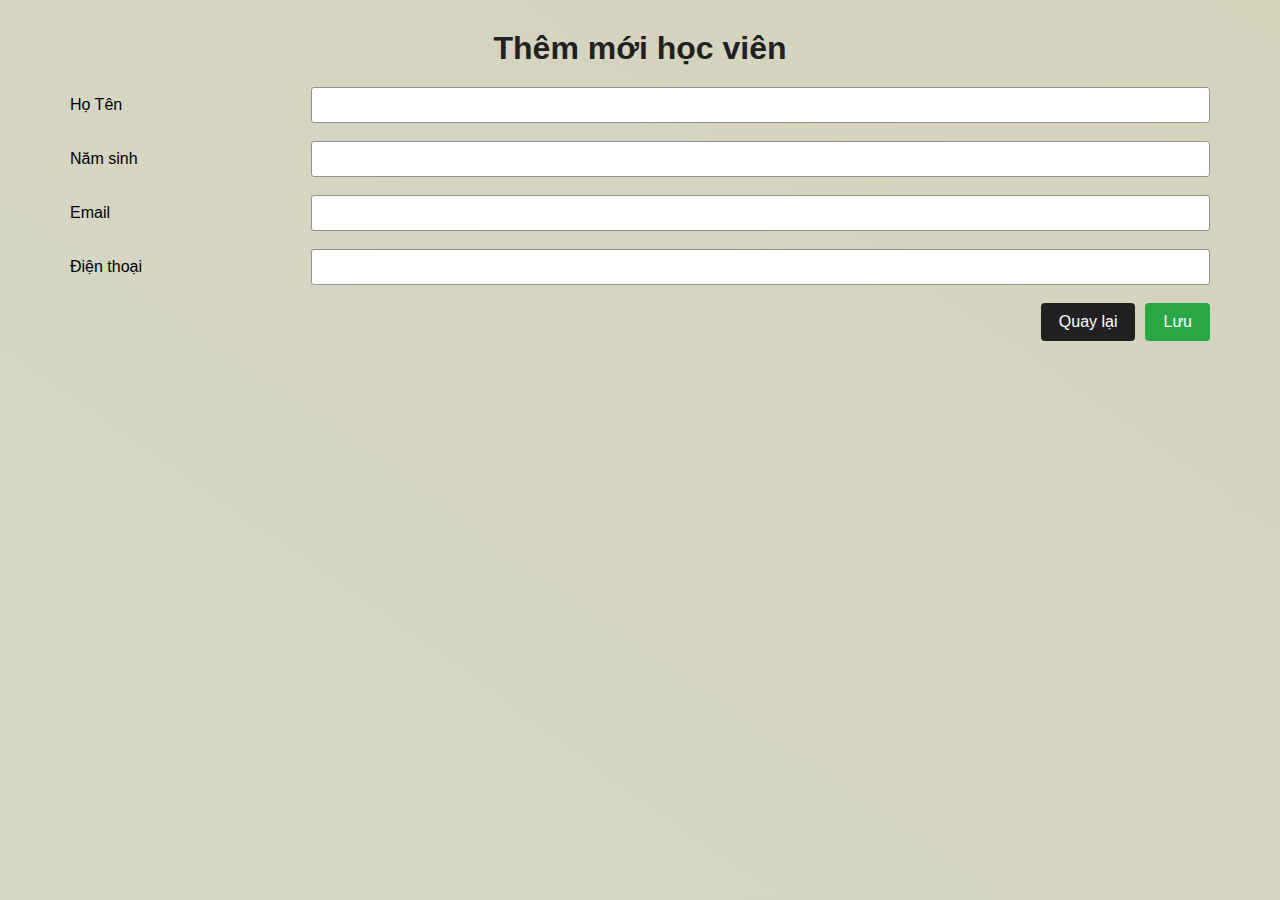
<file: public/create.html>
<!DOCTYPE html>
<html lang="en">

<head>
    <meta charset="UTF-8">
    <meta http-equiv="X-UA-Compatible" content="IE=edge">
    <meta name="viewport" content="width=device-width, initial-scale=1.0">
    <title>Document</title>
    <link rel="preconnect" href="https://fonts.gstatic.com">
    <link href="https://fonts.googleapis.com/css2?family=Noto+Sans+JP:wght@100;300;400;500;700;900&display=swap"
        rel="stylesheet">
    <link rel="stylesheet" href="./css/main.css">
    <link rel="stylesheet" href="./css/index.css">
</head>

<body>
    <div class="container create">
        <h1>Thêm mới học viên</h1>
        <div class="create-input">
            <p>Họ Tên</p>
            <input id="name" type="text">
        </div>
        <div class="create-input">
            <p>Năm sinh</p>
            <input id="year" type="text">
        </div>
        <div class="create-input">
            <p>Email</p>
            <input id="email" type="text">
        </div>
        <div class="create-input">
            <p>Điện thoại</p>
            <input id="phone" type="text">
        </div>
        <div class="group-btn">
            <button><a href="./index.html">Quay lại</a></button>
            <button id="save">Lưu</button>
        </div>
    </div>


    <script src="https://code.jquery.com/jquery-3.6.0.min.js"
        integrity="sha256-/xUj+3OJU5yExlq6GSYGSHk7tPXikynS7ogEvDej/m4=" crossorigin="anonymous"></script>
    <script src="./javascript/main.js"></script>
    <script src="./javascript/create.js"></script>
</body>

</html>
</file>
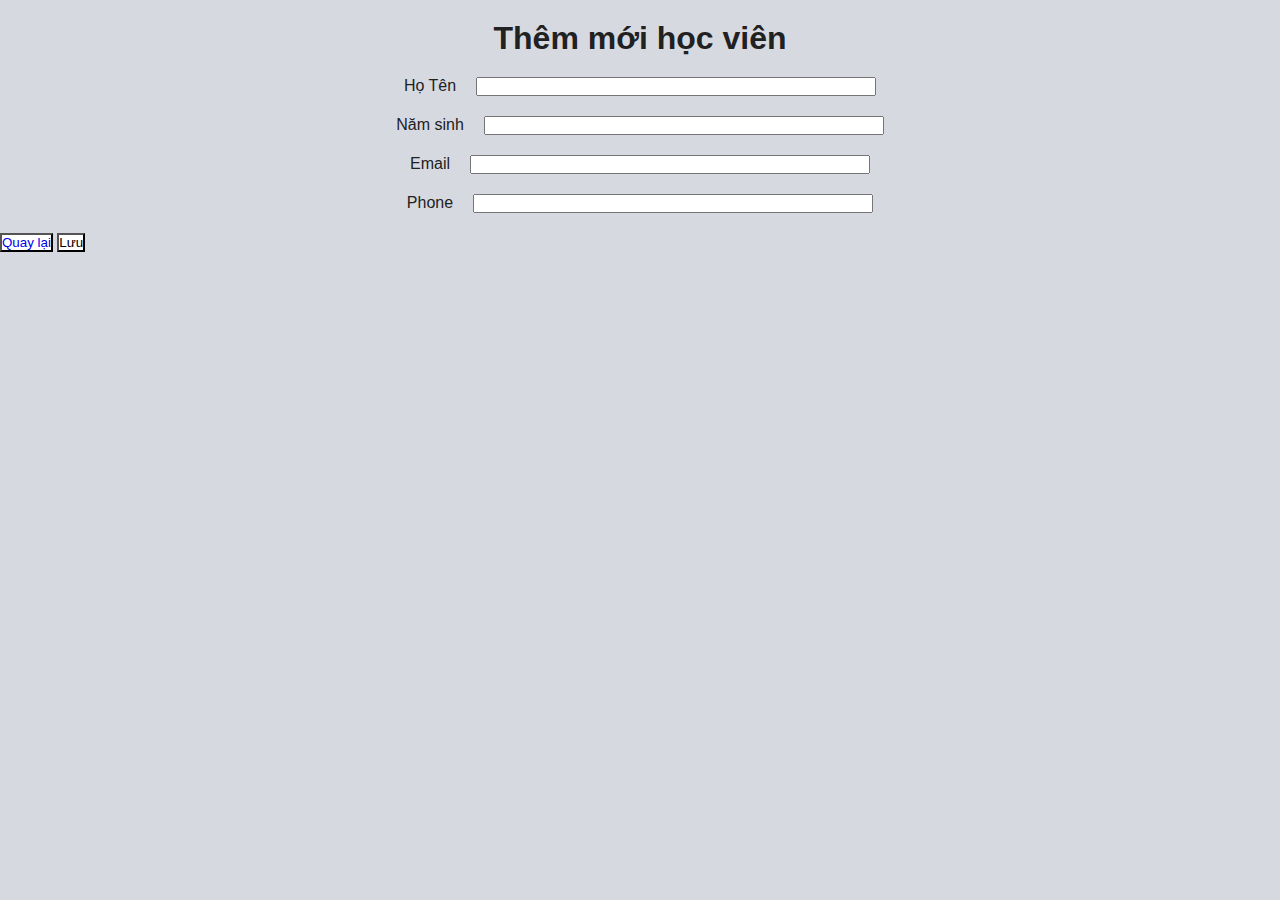
<file: public/data.html>
<!DOCTYPE html>
<html lang="en">

<head>
    <meta charset="UTF-8">
    <meta http-equiv="X-UA-Compatible" content="IE=edge">
    <meta name="viewport" content="width=device-width, initial-scale=1.0">
    <title>Document</title>
    <link rel="preconnect" href="https://fonts.gstatic.com">
    <link href="https://fonts.googleapis.com/css2?family=Noto+Sans+JP:wght@100;300;400;500;700;900&display=swap"
        rel="stylesheet">
    <link rel="stylesheet" href="./style.css">
</head>

<body>
    <h1>Thêm mới học viên</h1>
    <div class="container">
        <div class="input">
            <p>Họ Tên</p>
            <input id="name" type="text">
        </div>
        <div class="input">
            <p>Năm sinh</p>
            <input id="year" type="text">
        </div>
        <div class="input">
            <p>Email</p>
            <input id="email" type="text">
        </div>
        <div class="input">
            <p>Phone</p>
            <input id="phone" type="text">
        </div>
    </div>
    <button><a href="./index.html">Quay lại</a></button>
    <button id="save">Lưu</button>
    <script src="https://code.jquery.com/jquery-3.6.0.min.js"
        integrity="sha256-/xUj+3OJU5yExlq6GSYGSHk7tPXikynS7ogEvDej/m4=" crossorigin="anonymous"></script>
    <script src="./main.js"></script>
</body>

</html>
</file>
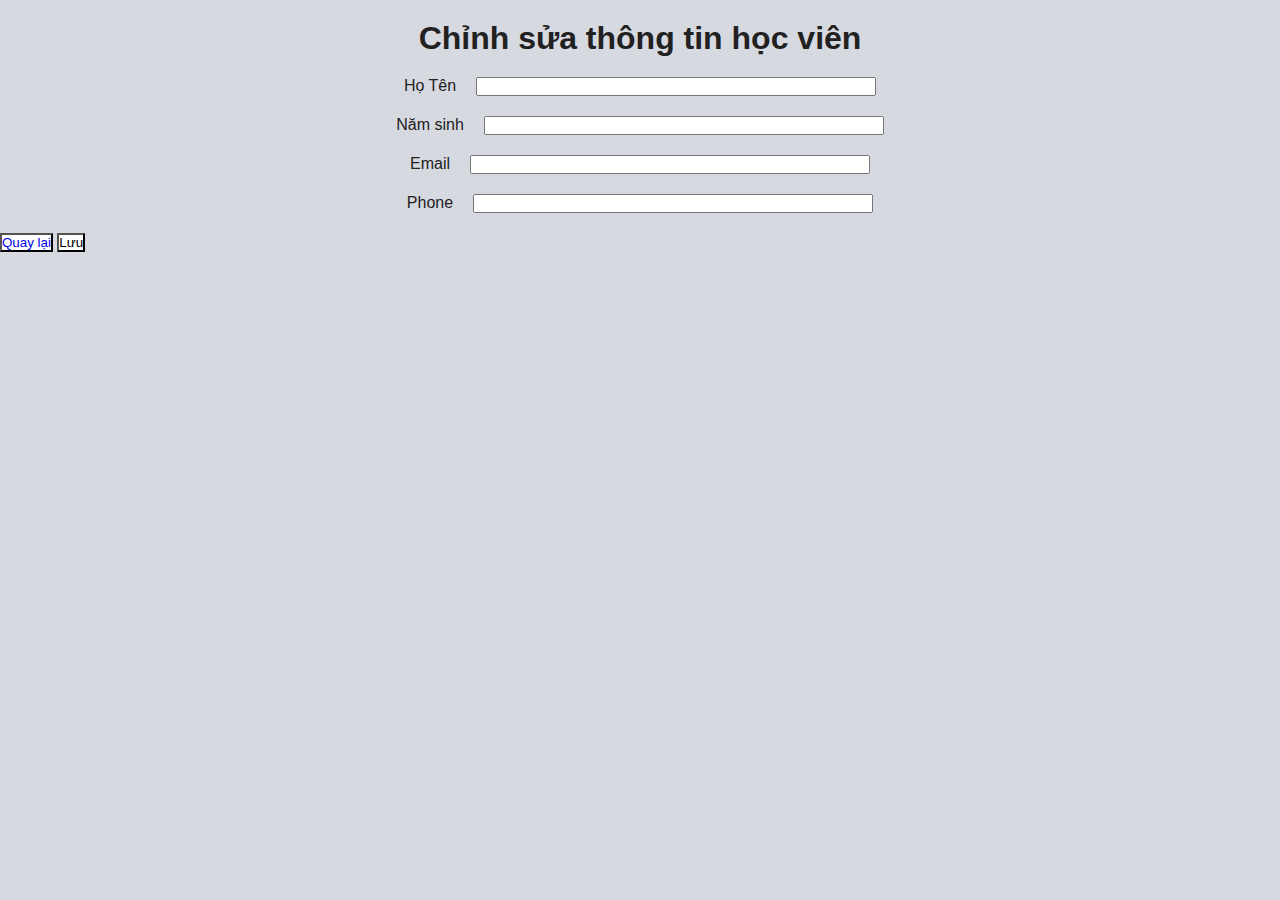
<file: public/detail.html>
<!DOCTYPE html>
<html lang="en">

<head>
    <meta charset="UTF-8">
    <meta http-equiv="X-UA-Compatible" content="IE=edge">
    <meta name="viewport" content="width=device-width, initial-scale=1.0">
    <title>Document</title>
    <link rel="preconnect" href="https://fonts.gstatic.com">
    <link href="https://fonts.googleapis.com/css2?family=Noto+Sans+JP:wght@100;300;400;500;700;900&display=swap"
        rel="stylesheet">
    <link rel="stylesheet" href="./style.css">
</head>

<body>
    <h1>Chỉnh sửa thông tin học viên</h1>
    <div class="container">
        <div class="input">
            <p>Họ Tên</p>
            <input id="name" type="text">
        </div>
        <div class="input">
            <p>Năm sinh</p>
            <input id="year" type="text">
        </div>
        <div class="input">
            <p>Email</p>
            <input id="email" type="text">
        </div>
        <div class="input">
            <p>Phone</p>
            <input id="phone" type="text">
        </div>
    </div>
    <button><a href="./index.html">Quay lại</a></button>
    <button id="save">Lưu</button>
    <script src="https://code.jquery.com/jquery-3.6.0.min.js"
        integrity="sha256-/xUj+3OJU5yExlq6GSYGSHk7tPXikynS7ogEvDej/m4=" crossorigin="anonymous"></script>
    <link rel="stylesheet" href="./main.js">
    <script>
        $(document).ready(function () {
            const API = "https://mhoang.herokuapp.com/"
            const USER_API = API + "users"
            let str = location.href.split("?")[1]

            $.get(USER_API + "/" + str).done(function (data) {
                $("#name").val(data.name);
                $("#year").val(data.birthday);
                $("#email").val(data.email);
                $("#phone").val(data.phone);
            })

            $("#save").click(function () {
                let data = {
                    "name": $("#name").val(),
                    "birthday": $("#year").val(),
                    "email": $("#email").val(),
                    "phone": $("#phone").val()
                }

                $.ajax({
                    type: "PUT",
                    url: USER_API + "/" + str,
                    data: data
                }).done(function () {
                    alert("Thêm thành công");
                    location.href = "/";
                }).fail(function (err) {
                    alert("Nhập lại thông tin");
                })
            })
            
        })
    </script>
</body>

</html>
</file>
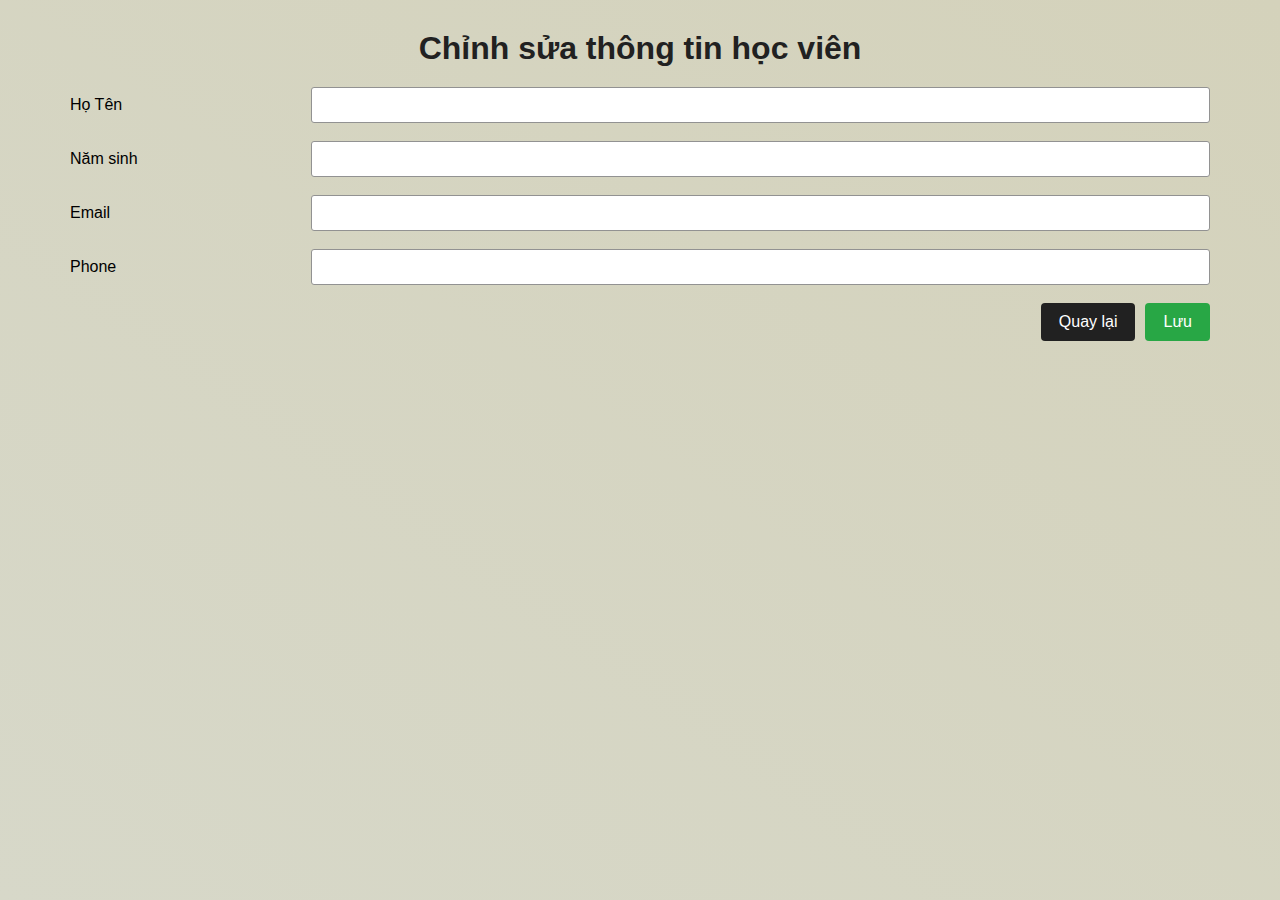
<file: public/edit.html>
<!DOCTYPE html>
<html lang="en">

<head>
    <meta charset="UTF-8">
    <meta http-equiv="X-UA-Compatible" content="IE=edge">
    <meta name="viewport" content="width=device-width, initial-scale=1.0">
    <title>Document</title>
    <link rel="preconnect" href="https://fonts.gstatic.com">
    <link href="https://fonts.googleapis.com/css2?family=Noto+Sans+JP:wght@100;300;400;500;700;900&display=swap"
        rel="stylesheet">
    <link rel="stylesheet" href="./css/main.css">
    <link rel="stylesheet" href="./css/index.css">
</head>

<body>
    <div class="container edit">
        <h1>Chỉnh sửa thông tin học viên</h1>
        <div class="edit-input">
            <p>Họ Tên</p>
            <input id="name" type="text">
        </div>
        <div class="edit-input">
            <p>Năm sinh</p>
            <input id="year" type="text">
        </div>
        <div class="edit-input">
            <p>Email</p>
            <input id="email" type="text">
        </div>
        <div class="edit-input">
            <p>Phone</p>
            <input id="phone" type="text">
        </div>
        <div class="group-btn">
            <button><a href="./index.html">Quay lại</a></button>
            <button id="save">Lưu</button>
        </div>
    </div>

  

    <script src="https://code.jquery.com/jquery-3.6.0.min.js"
        integrity="sha256-/xUj+3OJU5yExlq6GSYGSHk7tPXikynS7ogEvDej/m4=" crossorigin="anonymous"></script>
    <script src="./javascript/main.js"></script>
    <script src="./javascript/edit.js"></script>
</body>

</html>
</file>
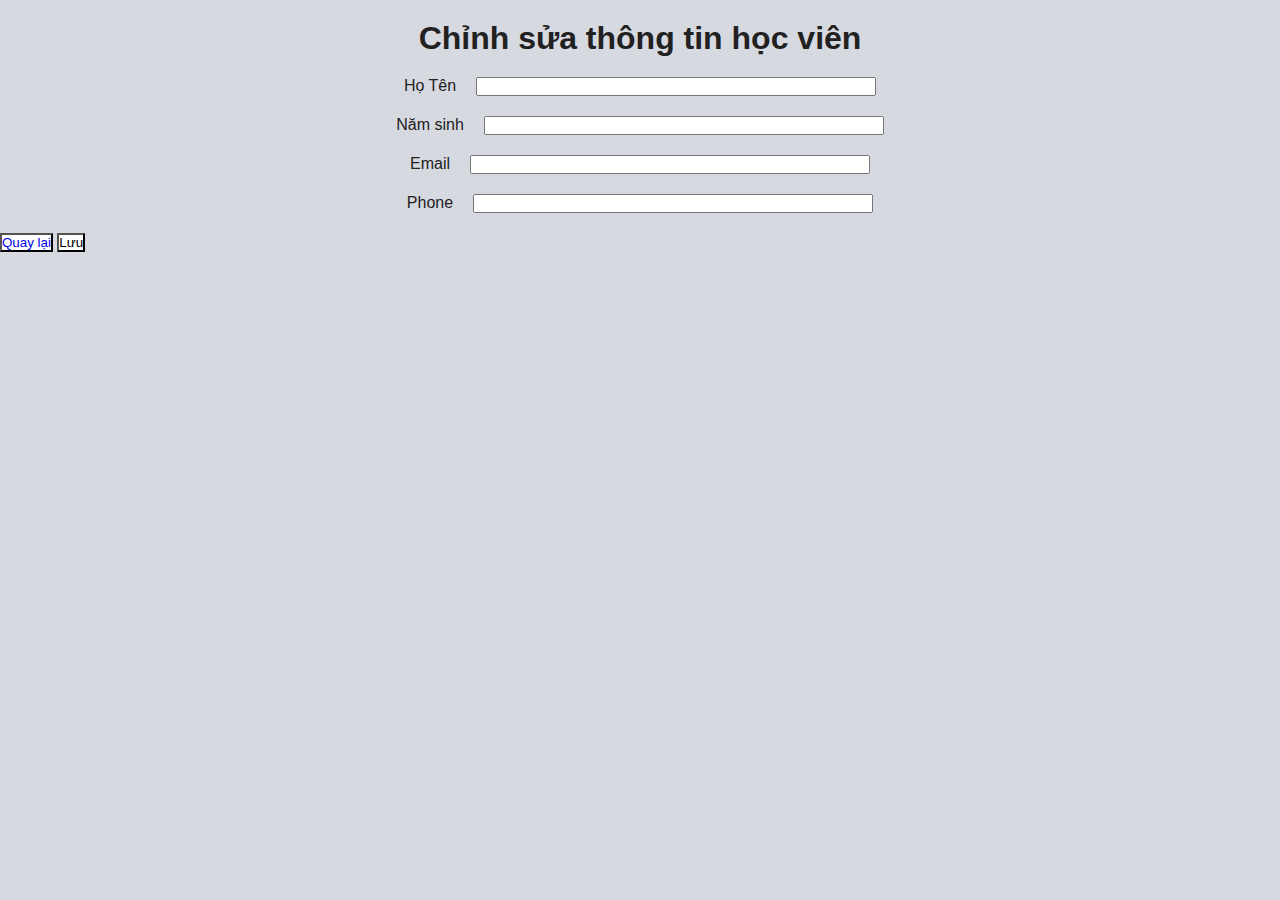
<file: fake-rest-api-nodejs-master/public/detail.html>
<!DOCTYPE html>
<html lang="en">

<head>
    <meta charset="UTF-8">
    <meta http-equiv="X-UA-Compatible" content="IE=edge">
    <meta name="viewport" content="width=device-width, initial-scale=1.0">
    <title>Document</title>
    <link rel="preconnect" href="https://fonts.gstatic.com">
    <link href="https://fonts.googleapis.com/css2?family=Noto+Sans+JP:wght@100;300;400;500;700;900&display=swap"
        rel="stylesheet">
    <link rel="stylesheet" href="./style.css">
</head>

<body>
    <h1>Chỉnh sửa thông tin học viên</h1>
    <div class="container">
        <div class="input">
            <p>Họ Tên</p>
            <input id="name" type="text">
        </div>
        <div class="input">
            <p>Năm sinh</p>
            <input id="year" type="text">
        </div>
        <div class="input">
            <p>Email</p>
            <input id="email" type="text">
        </div>
        <div class="input">
            <p>Phone</p>
            <input id="phone" type="text">
        </div>
    </div>
    <button><a href="./index.html">Quay lại</a></button>
    <button id="save">Lưu</button>
    <script src="https://code.jquery.com/jquery-3.6.0.min.js"
        integrity="sha256-/xUj+3OJU5yExlq6GSYGSHk7tPXikynS7ogEvDej/m4=" crossorigin="anonymous"></script>
    <link rel="stylesheet" href="./main.js">
    <script>
        const API = "https://mhoang.herokuapp.com/"
        const USER_API = API + "users"

        $(document).ready(function () {
            let str = location.href.split("?")[1]

            $.get(USER_API + "/" + str).done(function (data) {

                $("#name").val(data.name);
                $("#year").val(data.birthday);
                $("#email").val(data.email);
                $("#phone").val(data.phone);
            })

            $("#save").click(function () {
                let name = $("#name").val()
                let year = $("#year").val()
                let email = $("#email").val()
                let phone = $("#phone").val()

                let data = {
                    "name": name,
                    "birthday": year,
                    "email": email,
                    "phone": phone
                }

                $.ajax({
                    type: "PUT",
                    url: USER_API + "/" + str,
                    data: data
                }).done(function () {
                    alert("Thêm thành công");
                    location.href = "/";
                }).fail(function (err) {
                    alert("Nhập lại thông tin");
                })
            })
        })
    </script>
</body>

</html>
</file>
<file: public/css/main.css>
* {
  margin: 0;
  padding: 0;
  box-sizing: border-box;
}

html {
  font-size: 62.5%;
  font-family: "Noto Sans", sans-serif;
}

body {
  font-size: 1.6rem;
}

a {
  text-decoration: none;
}

.container {
  max-width: 1140px;
  margin: auto;
}

/*# sourceMappingURL=main.css.map */
</file>
<file: public/css/index.css>
body {
  background-image: linear-gradient(35deg, #d7d8c9, #d4d2bb);
  min-height: 100vh;
}

h1 {
  text-align: center;
  padding: 30px 0 20px;
  color: #212121;
}

.button-add {
  display: flex;
  justify-content: flex-end;
}
.button-add button {
  border: none;
  color: white;
  border-radius: 8px;
  background-color: #28a745;
  transition: all 0.2s ease-in;
  width: 148px;
  height: 42px;
  margin-bottom: 8px;
  font-size: 1.6rem;
}
.button-add button:hover {
  background-color: #00a550;
  cursor: pointer;
}
.button-add button a {
  color: white;
}

.confirm {
  position: fixed;
  top: 50%;
  left: 50%;
  transform: translate(-50%, -50%);
  width: 310px;
  height: 160px;
  background-color: #212121;
  color: #fff;
  border-radius: 3px;
  display: none;
}
.confirm h2 {
  margin: 20px 0 40px;
}
.confirm .confirm-button {
  display: flex;
  justify-content: flex-end;
}

table {
  border-collapse: collapse;
  background-color: #fff;
  margin: auto;
  border-radius: 8px;
  overflow: hidden;
  width: 100%;
  box-shadow: 0px 6px 15px rgba(0, 0, 0, 0.25);
}
table thead {
  background-color: #212121;
  color: #fff;
  font-size: 1.8rem;
}
table thead tr {
  height: 50px;
}
table thead tr th {
  font-weight: normal;
  text-align: left;
}
table thead tr .table-name {
  padding-left: 14px;
}
table tbody {
  color: #525252;
}
table tbody tr {
  height: 48px;
}
table tbody tr td:first-child {
  padding-left: 14px;
}
table tbody tr button {
  border: none;
  background-color: #fff;
  font-size: 1.6rem;
}
table tbody tr button i {
  color: #495057;
  cursor: pointer;
}
table tbody tr button:last-child {
  margin-left: 6px;
}
table tbody tr:nth-child(even) {
  background-color: #f2f2f2;
}
table tbody tr:hover {
  color: black;
  background-color: #ddd;
  transition: all 0.2s ease-in-out;
}
table tbody tr:hover a, table tbody tr:hover i {
  background-color: #ddd;
  transition: all 0.2s ease-in-out;
}

.create .create-input {
  display: flex;
  justify-content: space-between;
  align-items: center;
  margin-bottom: 18px;
}
.create .create-input input {
  width: 899px;
  border-radius: 3px;
  border: solid 1px #929292;
  outline: none;
  padding: 8px;
  font-size: 1.6rem;
}
.create .group-btn {
  display: flex;
  justify-content: flex-end;
}
.create .group-btn button {
  padding: 10px 18px;
  cursor: pointer;
  outline: none;
  border: none;
  border-radius: 4px;
  background-color: #212121;
  font-size: 1.6rem;
}
.create .group-btn button a {
  color: white;
}
.create .group-btn #save {
  margin-left: 10px;
  background-color: #28a745;
  transition: all 0.4s ease-in;
  color: white;
}
.create .group-btn #save:hover {
  background-color: #00a550;
}

.edit .edit-input {
  display: flex;
  justify-content: space-between;
  align-items: center;
  margin-bottom: 18px;
}
.edit .edit-input input {
  width: 899px;
  border-radius: 3px;
  border: solid 1px #929292;
  outline: none;
  padding: 8px;
  font-size: 1.6rem;
}
.edit .group-btn {
  display: flex;
  justify-content: flex-end;
}
.edit .group-btn button {
  padding: 10px 18px;
  cursor: pointer;
  outline: none;
  border: none;
  border-radius: 4px;
  background-color: #212121;
  font-size: 1.6rem;
}
.edit .group-btn button a {
  color: white;
}
.edit .group-btn #save {
  margin-left: 10px;
  background-color: #28a745;
  transition: all 0.4s ease-in;
  color: white;
}
.edit .group-btn #save:hover {
  background-color: #00a550;
}

/*# sourceMappingURL=index.css.map */
</file>
<file: public/style.css>
* {
    padding: 0;
    margin: 0;
    box-sizing: border-box;
    font-family: 'Noto Sans', sans-serif;
}

body {
    background-color: #d7d9e1;
    color: #212121;
}

a {
    text-decoration: none;
}

button {
    background-color: #fff;
    cursor: pointer;
}

h1 {
    text-align: center;
    margin: 20px 0;
}
/* index.html */
.main {
    background-color: #fff;
    max-width: 1140px;
    margin: auto;
    border-radius: 16px;
}

table {
    margin: auto;
    border-collapse: collapse;
    border-radius: 8px;
}

table, th, td {
    border: solid 1px #CED0D4;
    cursor: default;
}

tr {
    transition: all 0.4s linear;
}

tr:hover {
    background-color: #f4f6fa;
}

tr:first-child:hover {
    background-color: #fff;
}

.table__name {
    padding: 0 40px;
}

.table__date {
    padding: 0 10px;
}

.table__email {
    padding: 0 125px;
}

.table__phone {
    padding: 0 12px;
}

.table__options {
    padding: 0 10px;
}

td {
    text-align: center;
}

.container {
    display: flex;
    flex-flow: column wrap;
    align-items: center;
}

.input {
    display: flex;
    padding-bottom: 20px;
}

.input p {
    margin-right: 20px;
}

.input input {
    width: 400px;
}
</file>
<file: fake-rest-api-nodejs-master/public/style.css>
* {
    padding: 0;
    margin: 0;
    box-sizing: border-box;
    font-family: 'Noto Sans', sans-serif;
}

body {
    background-color: #d7d9e1;
    color: #212121;
}

a {
    text-decoration: none;
}

button {
    background-color: #fff;
    cursor: pointer;
}

h1 {
    text-align: center;
    margin: 20px 0;
}
/* index.html */
.main {
    background-color: #fff;
    max-width: 1140px;
    margin: auto;
    border-radius: 16px;
}

table {
    margin: auto;
    border-collapse: collapse;
    border-radius: 8px;
}

table, th, td {
    border: solid 1px #CED0D4;
    cursor: default;
}

tr {
    transition: all 0.4s linear;
}

tr:hover {
    background-color: #f4f6fa;
}

tr:first-child:hover {
    background-color: #fff;
}

.table__name {
    padding: 0 40px;
}

.table__date {
    padding: 0 10px;
}

.table__email {
    padding: 0 125px;
}

.table__phone {
    padding: 0 12px;
}

.table__options {
    padding: 0 10px;
}

td {
    text-align: center;
}

.container {
    display: flex;
    flex-flow: column wrap;
    align-items: center;
}

.input {
    display: flex;
    padding-bottom: 20px;
}

.input p {
    margin-right: 20px;
}

.input input {
    width: 400px;
}
</file>
